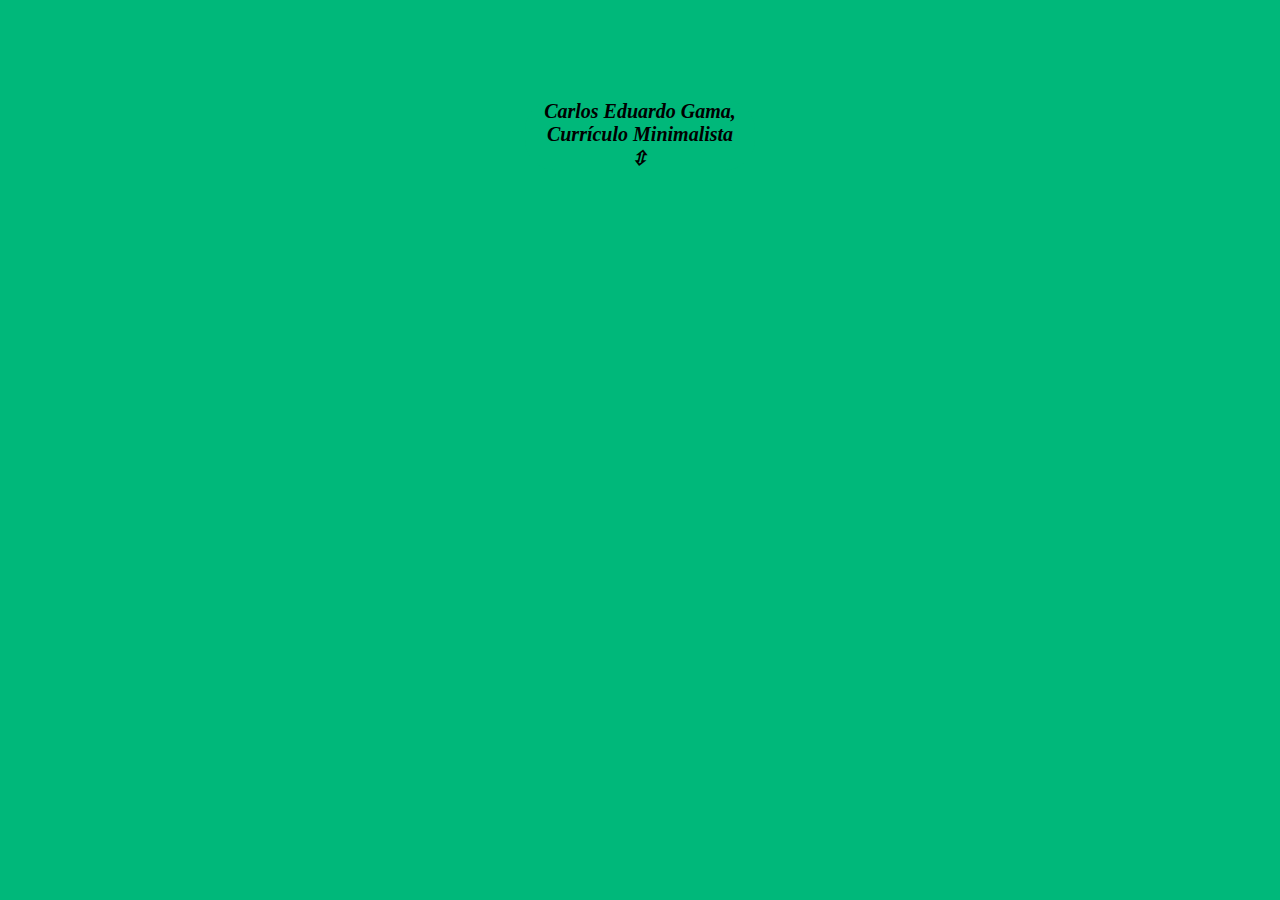
<file: minimalistc-curriculum/index.html>
<!DOCTYPE html>
<html lang="en">
<head>
    <meta charset="UTF-8">
    <meta name="viewport" content="width=device-width, initial-scale=1.0">
    <link rel="stylesheet" href="styles/style.css">
    <title>Minimalist Curriculum</title>
</head>
<body>
    <header>
        <h1 class="p-btn">
            Carlos Eduardo Gama, <br>
             Currículo Minimalista<br>
            
            <p> &#8691; </p>
            
        </h1>
    
        
    </header>

    <div id="container">
        <div class="tab-buttons">
            <button class="tab-btn active" content-id="home">Quem sou</button>
            <button class="tab-btn" content-id="services">Experiência</button>
            <button class="tab-btn" content-id="contact">Contato</button>
            <button class="tab-btn" content-id="location">Localização</button>
            <button class="tab-btn" content-id="about">Ensino</button>
        </div>

        <div class="tab-contents">
            <div class="content show" id="home">
                <img src="Imagens/Home.svg" class="content-img" alt="home image">
                <div class="content-text">
                <h1 class="content-title">Quem sou</h1>
                <p class="description">No atual momento sou principalmente um estudante, conhecimento basico em JavaScript em busca de realizar estágio e com a meta de aprimorar o conhecimento em programação cada vez mais.</p>
            </div>
            </div>

            <div class="content" id="services">
                <img src="Imagens/services.svg" class="content-img" alt="service image">
            <div class="content-text">
                <h1 class="content-title">Experiência Profissional</h1>
                <p class="description">Convergint 2023/24: Administração e Suporte ao cliente<br><br>
                Sambaiba 2022: Manutenção Mecânica</p>
            </div>
            </div>

            <div class="content" id="contact">
                <img src="Imagens/Contact.svg" class="content-img" alt="contact image">
            <div class="content-text">
                <h1 class="content-title">Contato</h1>
                <p class="description">Entre em contato através de algumas das plataformas abaixo,<br><br>
                Celular: 11-91149-1505<br><br>
                <a href="mailto:kadumirands@gmail.com">E-mail: kadumirands@gmail.com </a> <br><br>
                <a href="https://www.linkedin.com/in/carlos-eduardo-gama-b316a8219/">Linkedin: 'Meu perfil do Linkedin'</a><br><br>
                <a href="https://github.com/KaduMirands" > GitHub: 'Meu perfil do GitHub' </a></p>
            </div>
            </div>

            <div class="content" id="location">
                <img src="Imagens/location.svg" class="content-img" alt="location image">
            <div class="content-text">
                <h1 class="content-title">Localização</h1>
                <p class="description">Resido na Zona Norte de São Paulo-Capital. </p>
            </div>
            </div>

            <div class="content" id="about">
                <img src="Imagens/about.svg" class="content-img" alt="about image">
            <div class="content-text">
                <h1 class="content-title">Ensino</h1>
                <p class="description">Senac 2019:Curso técnico com aprendizado em HTML,CSS e Photoshop<br><br>
                IGTI 2021: Trilha de Python<br><br>
                ADA 2024: Cursos/Trilhas Front-end<br><br>
                UNICID 2024: Iniciada em 05/08/2024, porém ja tenho estudado sozinho e concluido projetos como esta página. </p>
            </div>
            </div>
        </div>
    </div>

    <script src="javascript/script.js"></script>
</body>
</html>
</file>
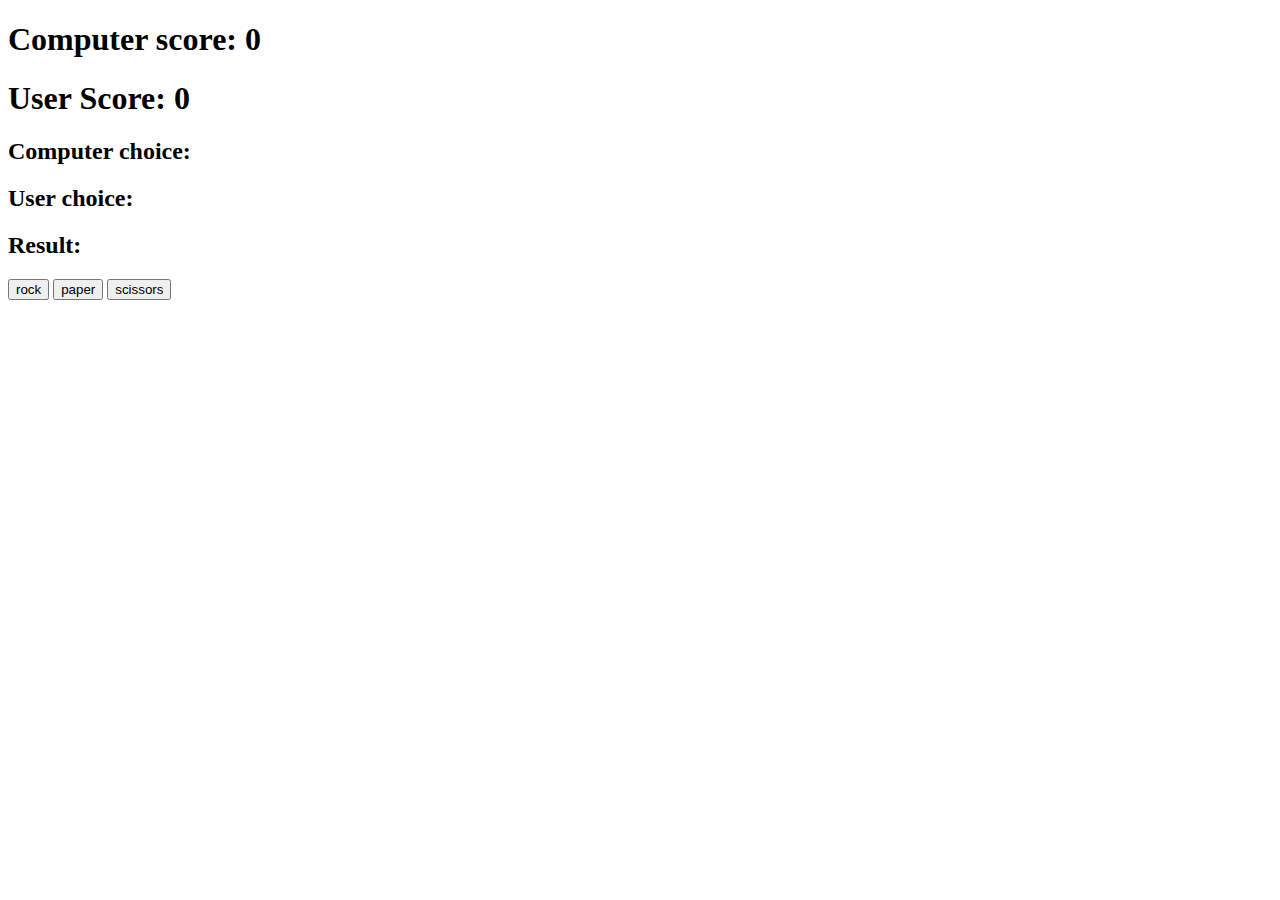
<file: RPS/index.html>
<!DOCTYPE html>
<html lang="en">
<head>
    <meta charset="UTF-8">
    <meta name="viewport" content="width=device-width, initial-scale=1.0">
    <title>Rock paper scissors</title>
</head>
<body>
    <h1>Computer score: <span id="computer-score">0</span></h1>
    <h1>User Score: <span id="user-score">0</span></h1>

    <h2>Computer choice: <span id="computer-choice"></span></h2>
    <h2>User choice: <span id="user-choice"></span></h2>
    <h2>Result:<span id="result"></span></h2>

    <button id="rock">rock</button>
    <button id="paper">paper</button>
    <button id="scissors">scissors</button>
    
    
    <script src="script.js"></script>
</body>
</html>
</file>
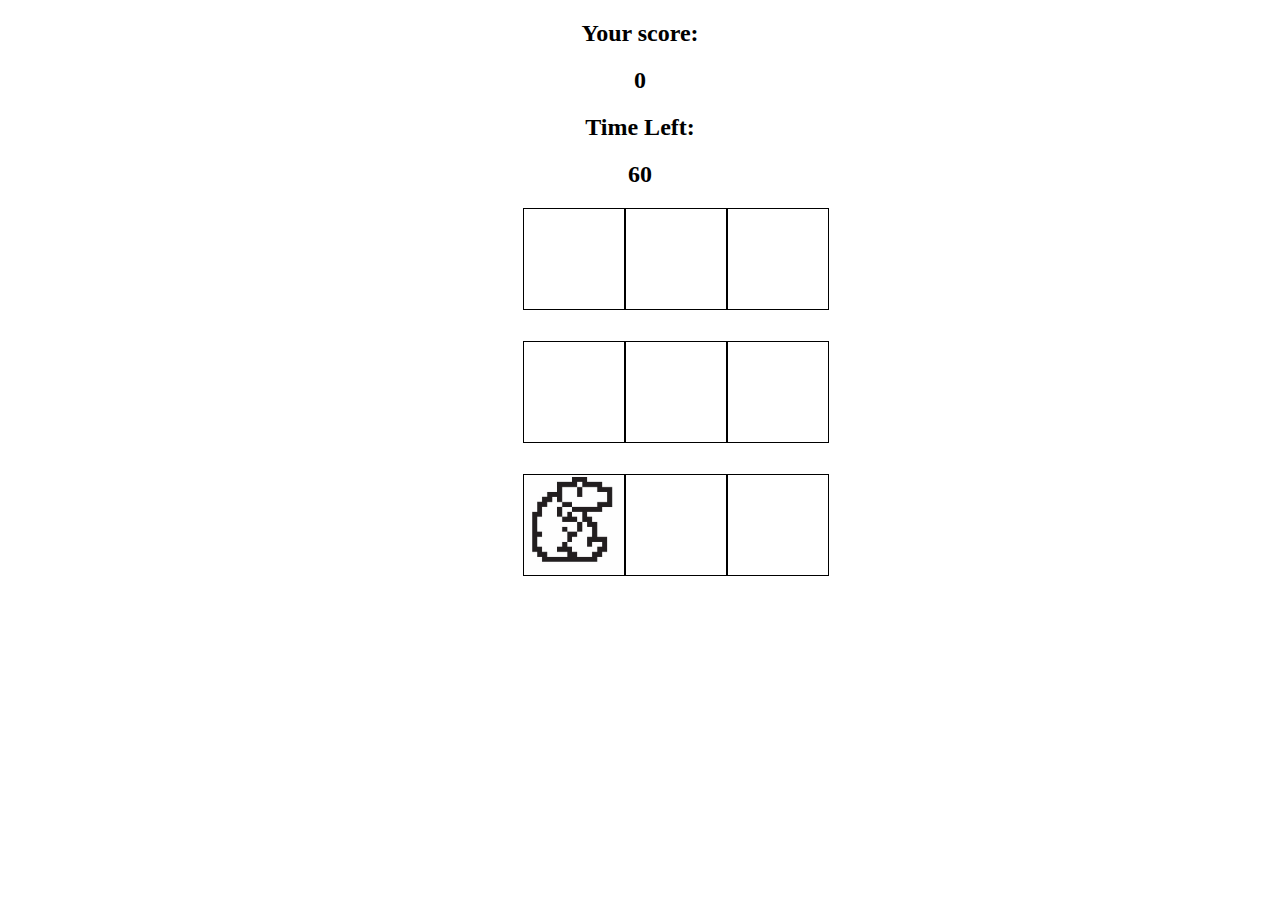
<file: whac-a-mole/index.html>
<!doctype html>
<html lang="en">
<head>
  <meta charset="utf-8">
  <title>Whac-a-mole</title>
  <link rel="stylesheet" href="style.css">
</head>
<body>
  <div class="game-over-container" id="game-over-container">
    <div class="game-over">
      <span id = "game-over-message"></span>
      <button id="restart-button">PLAY SOME MORE</button>
    </div>
  </div>

      
  <h2>Your score:</h2>
  <h2 id="score">0</h2>

  <h2>Time Left:</h2>
  <h2 id="time-left">60</h2>

  <div class="grid">
    <div class="square" id="1"></div>
    <div class="square" id="2"></div>
    <div class="square" id="3"></div>
    <div class="square" id="4"></div>
    <div class="square" id="5"></div>
    <div class="square" id="6"></div>
    <div class="square" id="7"></div>
    <div class="square" id="8"></div>
    <div class="square" id="9"></div>
  </div>

  <script src="script.js"></script>
</body>
</html>
</file>
<file: minimalistc-curriculum/styles/style.css>
@import url('https://fonts.googleapis.com/css2?family=Pixelify+Sans:wght@400..700&family=Poppins:ital,wght@0,100;0,200;0,300;0,400;0,500;0,600;0,700;0,800;0,900;1,100;1,200;1,300;1,400;1,500;1,600;1,700;1,800;1,900&display=swap');


* {
    margin: 0;
    padding: 0;
    box-sizing: border-box;
    font-family: "Poppins", 
}

body {
    background-color: #00b87a;
    display: flex;
    flex-direction: column;
    align-items: center;
    justify-content: flex-start;
    min-height: 100vh;
}

header {
    font-style: italic;
    width: 18%;
    text-align: center;
    margin-top: 100px;
}

h1 {
    margin: 20px 0;
}

#container {
    background-color: #f0f8ff;
    width: 900px;
    padding: 20px;
    border-radius: 8px;
    box-shadow: 0px 10px 15px -3px rgba(0, 0, 0, 0);
    height: 390px;
    margin-top: 20px;
    opacity: 0;
    transform: translateY(20px);
    transition: opacity 1s ease, transform 1s ease;
    display: none;
}

.tab-buttons {
    display: none;
    gap: 6px;
}

.tab-buttons.visible {
    display: flex;
}

.tab-btn {
    width: 100%;
    border: none;
    color: #020617;
    background-color: #f0f8ff;
    border-radius: 8px 8px 0px 0px;
    font-weight: 500;
    padding: 8px;
    cursor: pointer;
    transition: background-color .3s ease;
}

.tab-btn.active {
    background-color: rgb(242, 220, 177, 0.9);
}

.tab-btn:hover {
    background-color: #2da87f;
}

.content {
    display: none;
    opacity: 0;
    transform: translateY(20px);
    transition: opacity 1s ease, transform 1s ease;
    display: flex; /* Layout flexível para imagem e texto lado a lado */
    gap: 14px; /* Espaço entre a imagem e o conteúdo textual */
    background-color: #2da87f;
    border-radius: 0px 0px 8px 8px;
    padding: 16px;
    margin-top: 0px;
    align-items: flex-start; /* Alinha verticalmente o texto ao topo */
}

.content.show {
    display: flex;
    opacity: 1;
    transform: translateY(0);
}

.content-img {
    width: 50%;
    height: 250px;
    margin-bottom: 20px; /* Adiciona espaço abaixo da imagem */
}

.content-text { /* Contêiner para o título e a descrição */
    display: flex;
    flex-direction: column; /* Mantém o título e a descrição em coluna */
    justify-content: flex-start; /* Alinha o título e a descrição ao topo */
    flex: 1; /* Permite que o texto ocupe o espaço restante */
    margin-top: -20px; /* Eleva o content-text */
}

.content-title {
    font-size: 24px;
    font-weight: bold;
    margin-bottom: 10px; /* Espaço entre o título e a descrição */
    text-decoration:underline 2px;
    text-decoration-color: #dc8920
}

.description {
    
    font-size: 16px;
    color: 	#f2dcb1;
}

.p-btn {
    font-size: 20px;
    margin-top: 0px;
    cursor: pointer;
    background-color: #00b87a;
    border-radius: 30px;
    transition: opacity 1s ease;
}



.p-btn:hover {
    background-color:rgb(242, 220, 177, 10);
    transition: background-color .9s ease;
}

.p-btn.active {
    background-color: rgb(242, 220, 177, 10);
}


a {
    color: inherit;
    text-decoration: none;
    transition: background-color .9s ease;
}

a:hover {
    color:#6C63FF ;
    background-color: #f2dcb1;
}
</file>
<file: whac-a-mole/style.css>
body{
	text-align: center;
}

.grid {
	width: 400px;
	height: 400px;
	display: flex;
	flex-wrap: wrap;
	justify-content: center;
	padding-left: 37%;
}

.square {
	height: 100px;
	width: 100px;
	border: solid black 1px;
	
}

.mole {
	background-image: url("mole.jpg");
	background-size: cover;
}

.game-over-container{
	display: none;
	background-color: rgb(255, 0, 0);
}
</file>
